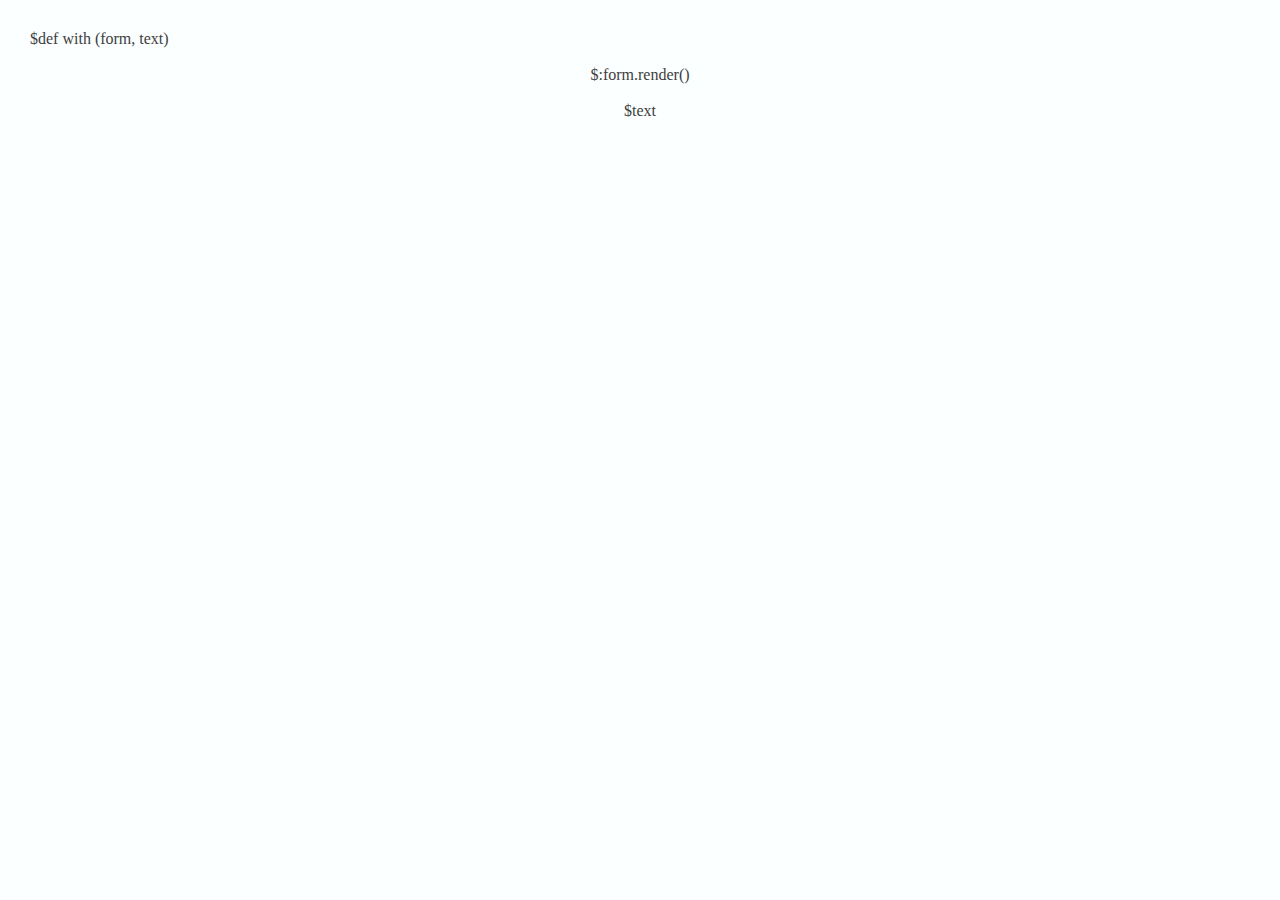
<file: templates/justserver.html>
$def with (form, text)

<!doctype html>

<html>

	<head>
		<title>Unix account Reset</title>
		<link rel="stylesheet" type="text/css" href="/static/tutorial.css" />

	</head>

	<body>
	<center>
		<br>
		$:form.render()

		<br><br>
	</center>
		<center><span id="foo">$text</span></center>
	</body>

</html>
</file>
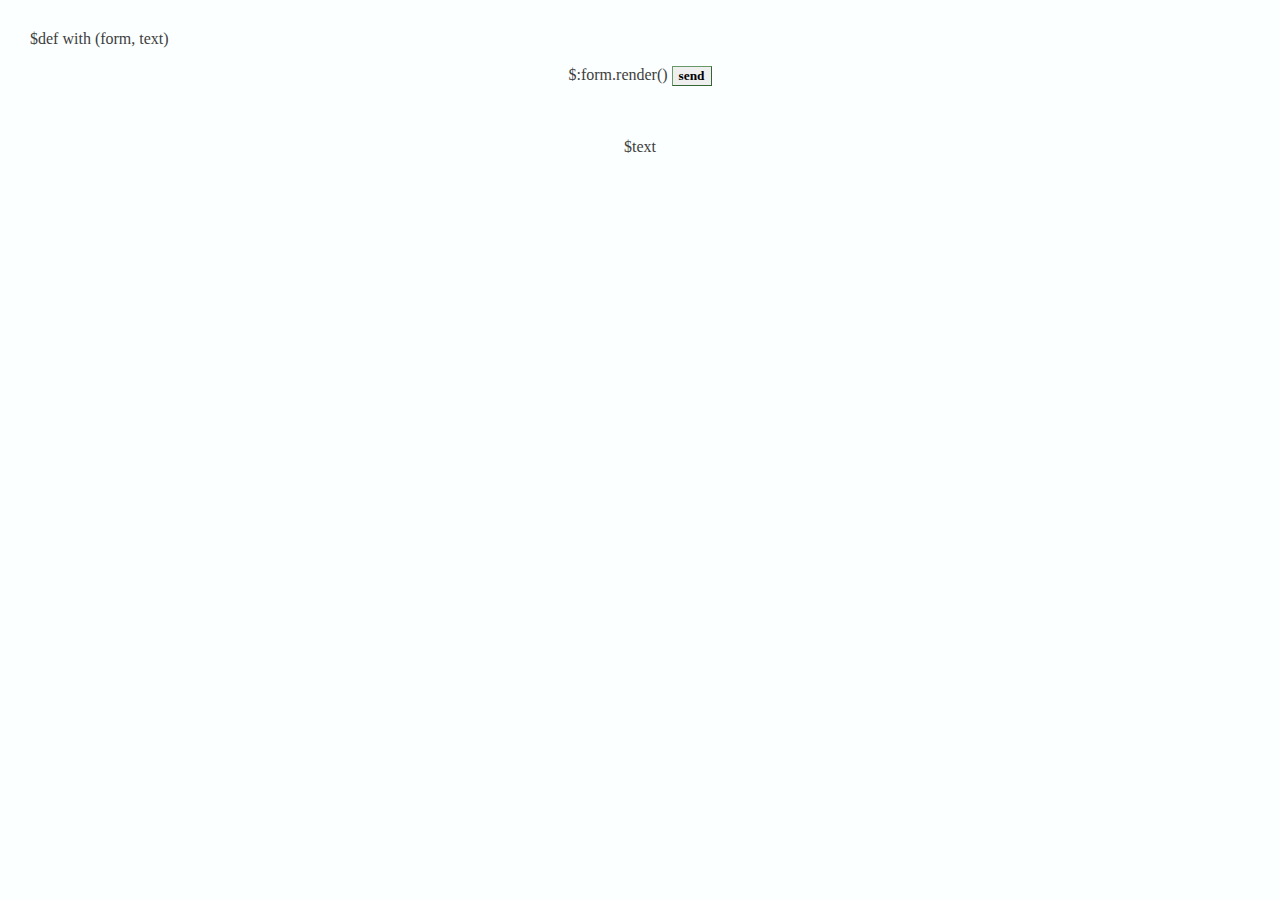
<file: templates/tutorial.html>
$def with (form, text)

<!doctype html>

<html>

	<head>
		<meta http-equiv="refresh" content="900">
		<title>Unix account Reset</title>
		<link rel="stylesheet" type="text/css" href="/static/tutorial.css" />

		<script type="text/javascript" src="/static/jquery-1.11.0.min.js"></script>
		<script type="text/javascript" src="/static/jquery.blockUI.js"></script>

		<script type="text/javascript">
					jQuery(document).ready(function() {
					jQuery.unblockUI();
					jQuery(".button").click(function() {
						//alert('Im going to start processing');
						jQuery.blockUI();
						var username = $$("input#username").val();
						var code = $$("input#code").val();
						var passwd = $$("input#passwd").val();
						//var server = $$("input#server").val();
						var server = $$("select.server option:selected").val();
						jQuery.ajax({
							type: "POST",
							//data: {username : username, code : code, server : server, serverdrop : serverdrop},
							data: {username : username, code : code, passwd : passwd, server : server},
							//data: {code : input_string},
							success: function(data) {
							jQuery('#foo').html(data).hide().fadeIn(1500);
							jQuery.unblockUI();
							},
							});
						return false;
						});
					});

				</script>
	</head>

	<body>
		<center>
		<br>
		<form class="form" method="post">
		$:form.render()
		<input class="button" type="submit" value="send"/>
		</form>

		<br><br>
		</center>
		<center><span id="foo">$text</span></center>
	</body>

</html>
</file>
<file: static/tutorial.css>
body {
        color: #3E3E3E;
        background-color: #FBFFFF;
		margin: 30px;
		font-family: Verdana;
}

		
.form	{
		display: block; 
		position: relative; 
		margin-left: auto; 
		margin-right: auto; 
		width: 700px;
	}
	
.textfield {
		width: 600px;
	}
	
	
.button {
//		position: absolute;
		top: 10%;
		right: 10px;
		font-family: Verdana;
		font-weight: bold;
		background-color:#FBFFF; 
		border:1px solid; 
		border-color: #696 #363 #363 #696; 
	}
</file>
